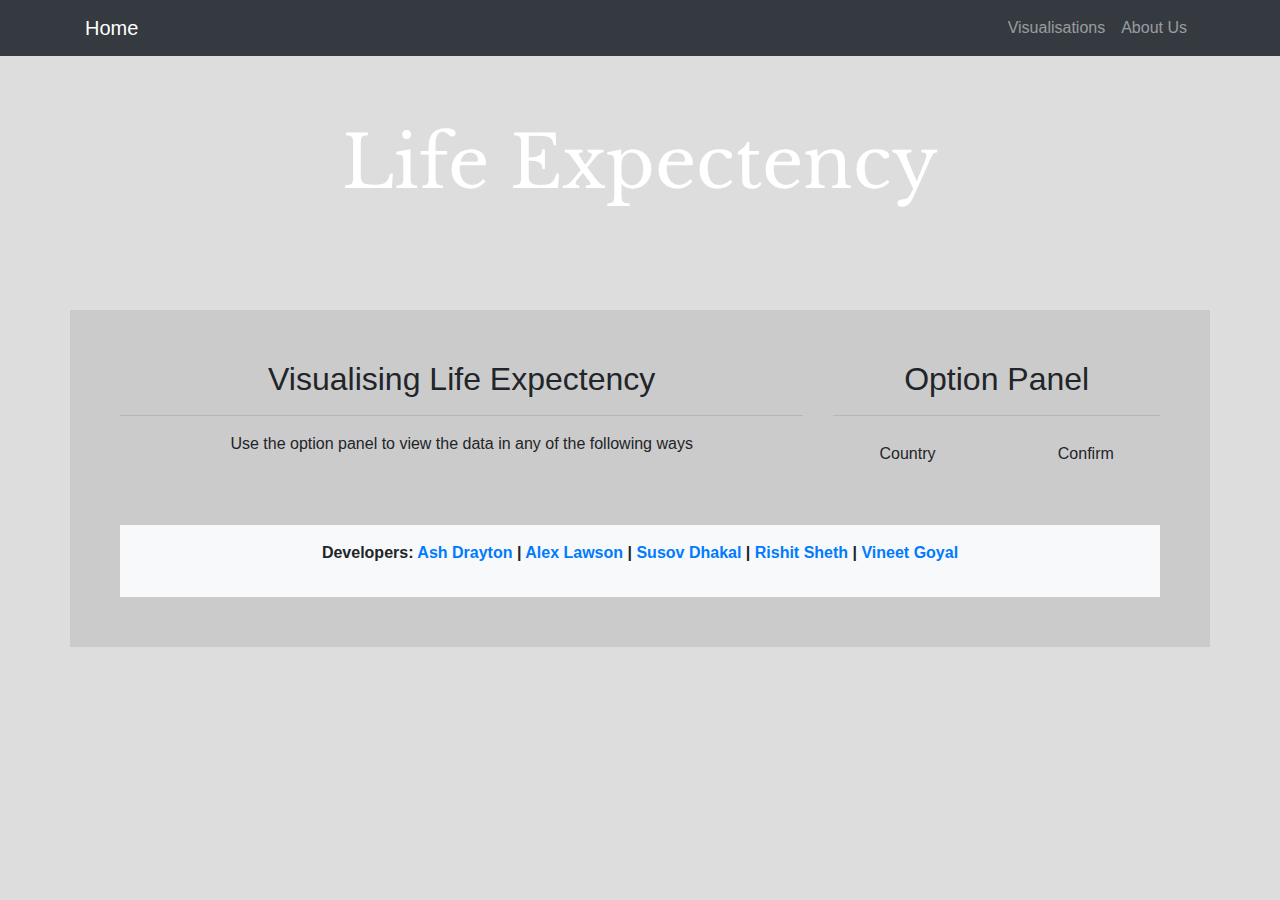
<file: Website/visualisations.html>
<!DOCTYPE html>
<html lang="en">

<head>
    <meta charset="utf-8">
    <meta name="viewport" content="width=device-width, initial-scale=1">
    <title>Visualisations</title>

    <link rel="stylesheet" href="https://stackpath.bootstrapcdn.com/bootstrap/4.5.2/css/bootstrap.min.css"
        integrity="sha384-JcKb8q3iqJ61gNV9KGb8thSsNjpSL0n8PARn9HuZOnIxN0hoP+VmmDGMN5t9UJ0Z" crossorigin="anonymous">
    <link href="css/style.css" rel="stylesheet">
    <link href='https://fonts.googleapis.com/css?family=Libre+Baskerville' rel='stylesheet'>

</head>

<body>
    <!-- Building the navigation bar -->
    <nav class="navbar navbar-expand-lg navbar-dark bg-dark fixed-top">
        <div class="container">
            <a class="navbar-brand" href="index.html">Home</a>
            <button class="navbar-toggler" type="button" data-toggle="collapse" data-target="#navbarSupportedContent"
                aria-controls="navbarSupportedContent" aria-expanded="false" aria-label="Toggle navigation">
                <span class="navbar-toggler-icon"></span>
            </button>

            <div class="collapse navbar-collapse" id="navbarSupportedContent">
                <ul class="navbar-nav ml-auto">
                    <!-- Visualisations Tab -->
                    <li class="nav-item">
                        <a class="nav-link" href="visualisations.html">Visualisations</a>
                    </li>
                    <!-- About Us -->
                    <li class="nav-item">
                        <a class="nav-link" href="about_us.html">About Us</a>
                    </li>
                </ul>
            </div>
        </div>
    </nav>

    <!-- Jumbotron -->
    <header class="jumbotron jumbotron-fluid">
        <div class="container-fluid text-center">
            <h1 class="display-3" id="title" style="font-family: 'Libre Baskerville'; color: rgb(255, 255, 255); ">Life
                Expectency</h1>
        </div>
    </header>

    <!-- Tableau Visualisations here-->
    <div class="container" id="graphs">
        <div class="row" >
            <div class="col-md-8">
                <div class="panel panel-default">
                    <div class="panel-body">

                        <h2>Visualising Life Expectency</h2>
                        <hr>
                        <p class="p1">Use the option panel to view the data in any of the following ways</p>
                        
                        <!--Copy Pasta Tableau code-->    
                        <br>
                    </div>
                </div>
            </div>
            <div class="col-md-4">
                <div class="panel panel-default">
                    <div class="panel-body">
                        <h2>Option Panel</h2>
                        <hr>
                        <div class="row">
                            <div class="clm">
                                    <button onclick="window.location.href='visualisations.html'" class="btn">Country</button>
                            </div>
                    
                            <div class="clm">
                                    <button style=top:45% onclick="window.location.href='about_us.html'" class="btn">Confirm</button>
                            </div>
                    </div>
                </div>
            </div>
        </div>
    </div>
    <br>
        <!-- Footer section consisting of contributors -->
        <footer class="py-3 bg-light">
            <div class="container">
                <p class="text-center"><strong>
                        Developers: <a href="https://github.com/ashdrayton" target="_blank">Ash Drayton</a> |
                        <a href="https://github.com/alexlawson274" target="_blank">Alex Lawson</a> |
                        <a href="https://github.com/susovd" target="_blank">Susov Dhakal</a> |
                        <a href="https://github.com/Rishi0406" target="_blank">Rishit Sheth</a> |
                        <a href="https://github.com/vineetgoyal01" target="_blank">Vineet Goyal</a>
                    </strong>
                </p>
            </div>
        </footer>
        <script src="https://code.jquery.com/jquery-3.5.1.slim.min.js"
            integrity="sha384-DfXdz2htPH0lsSSs5nCTpuj/zy4C+OGpamoFVy38MVBnE+IbbVYUew+OrCXaRkfj"
            crossorigin="anonymous"></script>
        <script src="https://stackpath.bootstrapcdn.com/bootstrap/4.5.2/js/bootstrap.min.js"
            integrity="sha384-B4gt1jrGC7Jh4AgTPSdUtOBvfO8shuf57BaghqFfPlYxofvL8/KUEfYiJOMMV+rV"
            crossorigin="anonymous"></script>
</body>

</html>
</file>
<file: Website/css/style.css>
body {
    padding-top: 56px;
    background-color: rgb(221, 221, 221);
    background-image: url("https://cdn.pixabay.com/photo/2019/04/22/03/38/marble-4145542__340.jpg");
    background-size: cover;
    background-attachment: fixed;
}

.jumbotron {
    background: url("https://cdn.hipwallpaper.com/i/61/85/PXt2QA.jpg");
    background-size: cover;
}

.state-header {
    font-family: 'Libre Baskerville'; 
    font-size: 40px; 
    text-align: center; 
    margin-top: 40px;
    margin-bottom: 40px;
}

.data-header {
    font-family: 'Libre Baskerville'; 
    font-size: 40px; 
    text-align: center; 
    margin-top: 40px;
    margin-bottom: 40px;
}

.image-row-items:not(.slick-slider) {
    display: flex;
    box-sizing: inherit;}

*{
    box-sizing:border-box;
}

.clm{
    float:left;
    width:50%;
    padding:3px;
    margin-bottom: 25px;
}

.clm img{
    height:400px;
}

.clm img:hover {
    transition: all 0.5s ease;
    -webkit-filter: blur(10px);
    border: 5px;
}

.navbar {
    position: fixed;
    width: 100%;
}

#img1 .btn {
    position: relative;
    top: -45%;
    left: 50%;
    transform: translate(-50%, -50%);
    -ms-transform: translate(-50%, -50%);
    background-color: rgb(85, 85, 85);
    color: white;
    font-size: 16px;
    padding: 10px 20px;
    border: none;
    cursor: pointer;
    border-radius: 5px;
    text-align: center;
  }
  
#img1 .btn:hover {
    background-color: black;
}
  

#info {
    display: table; 
    margin: 2px auto 2px auto;
    padding:5px;
    font-size:20px;
    background-color:#cccbcb;
    color:#000000;
}

#worldbank {
    position: center;
    padding-bottom: 40px;
    padding-top: 60px;
    padding-left: 35%;
}

.flip-box {
  background-color: transparent;
  width: 325px;
  height: 350px;
  border: 1px solid #f1f1f1;
  perspective: 1000px;
}

.flip-box-inner {
  position: relative;
  width: 100%;
  height: 100%;
  text-align: center;
  transition: transform 0.5s;
  transform-style: preserve-3d;
}

.flip-box:hover .flip-box-inner {
  transform: rotateY(180deg);
}

.flip-box-front, .flip-box-back {
  position: absolute;
  width: 100%;
  height: 100%;
}

.flip-box-back {
  background-color: dodgerblue;
  color: white;
  transform: rotateY(180deg);
}

#graphs {
    background: #cccbcb;
    padding: 50px;
    text-align: center;
}
</file>
